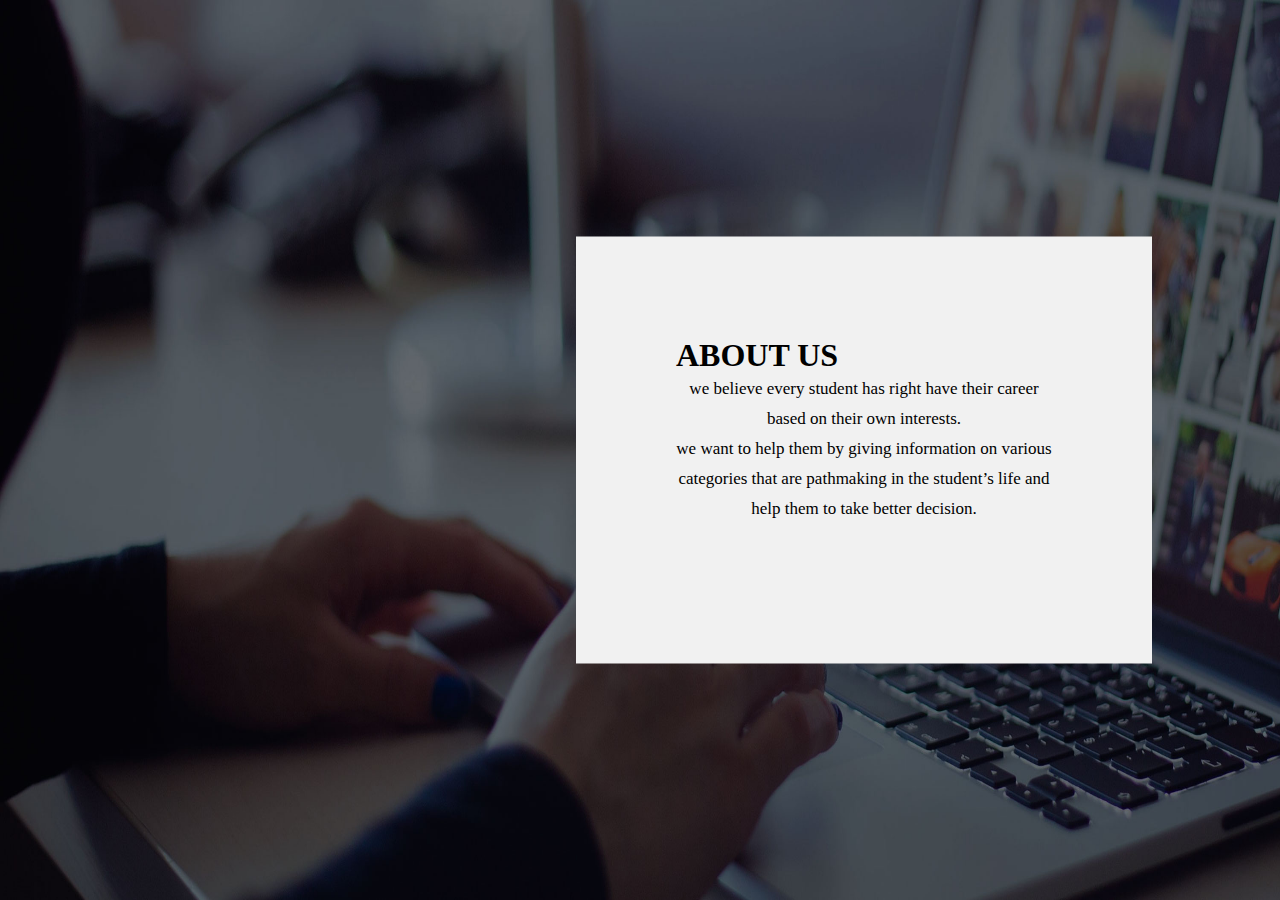
<file: about.html>
<!DOCTYPE html>
<html lang="en">
<head>
    <meta charset="UTF-8">
    <meta http-equiv="X-UA-Compatible" content="IE=edge">
    <meta name="viewport" content="width=device-width, initial-scale=1.0">
    <title>studentbuddy</title>
    <link rel = "stylesheet" href="about.css">
    
</head>
<body>
    <div class="about-section">
        <div class="inner-container">
            <h1>ABOUT US</h1>
            <p class = "text">
               we believe every student has right  have their career <br>
                based on their own interests.<br>
                we want to help them by giving information on various categories that are pathmaking in the student’s life and help them to take better decision.<br>
                
            </p>
        </div>
    </div>
</body>
</html>
</file>
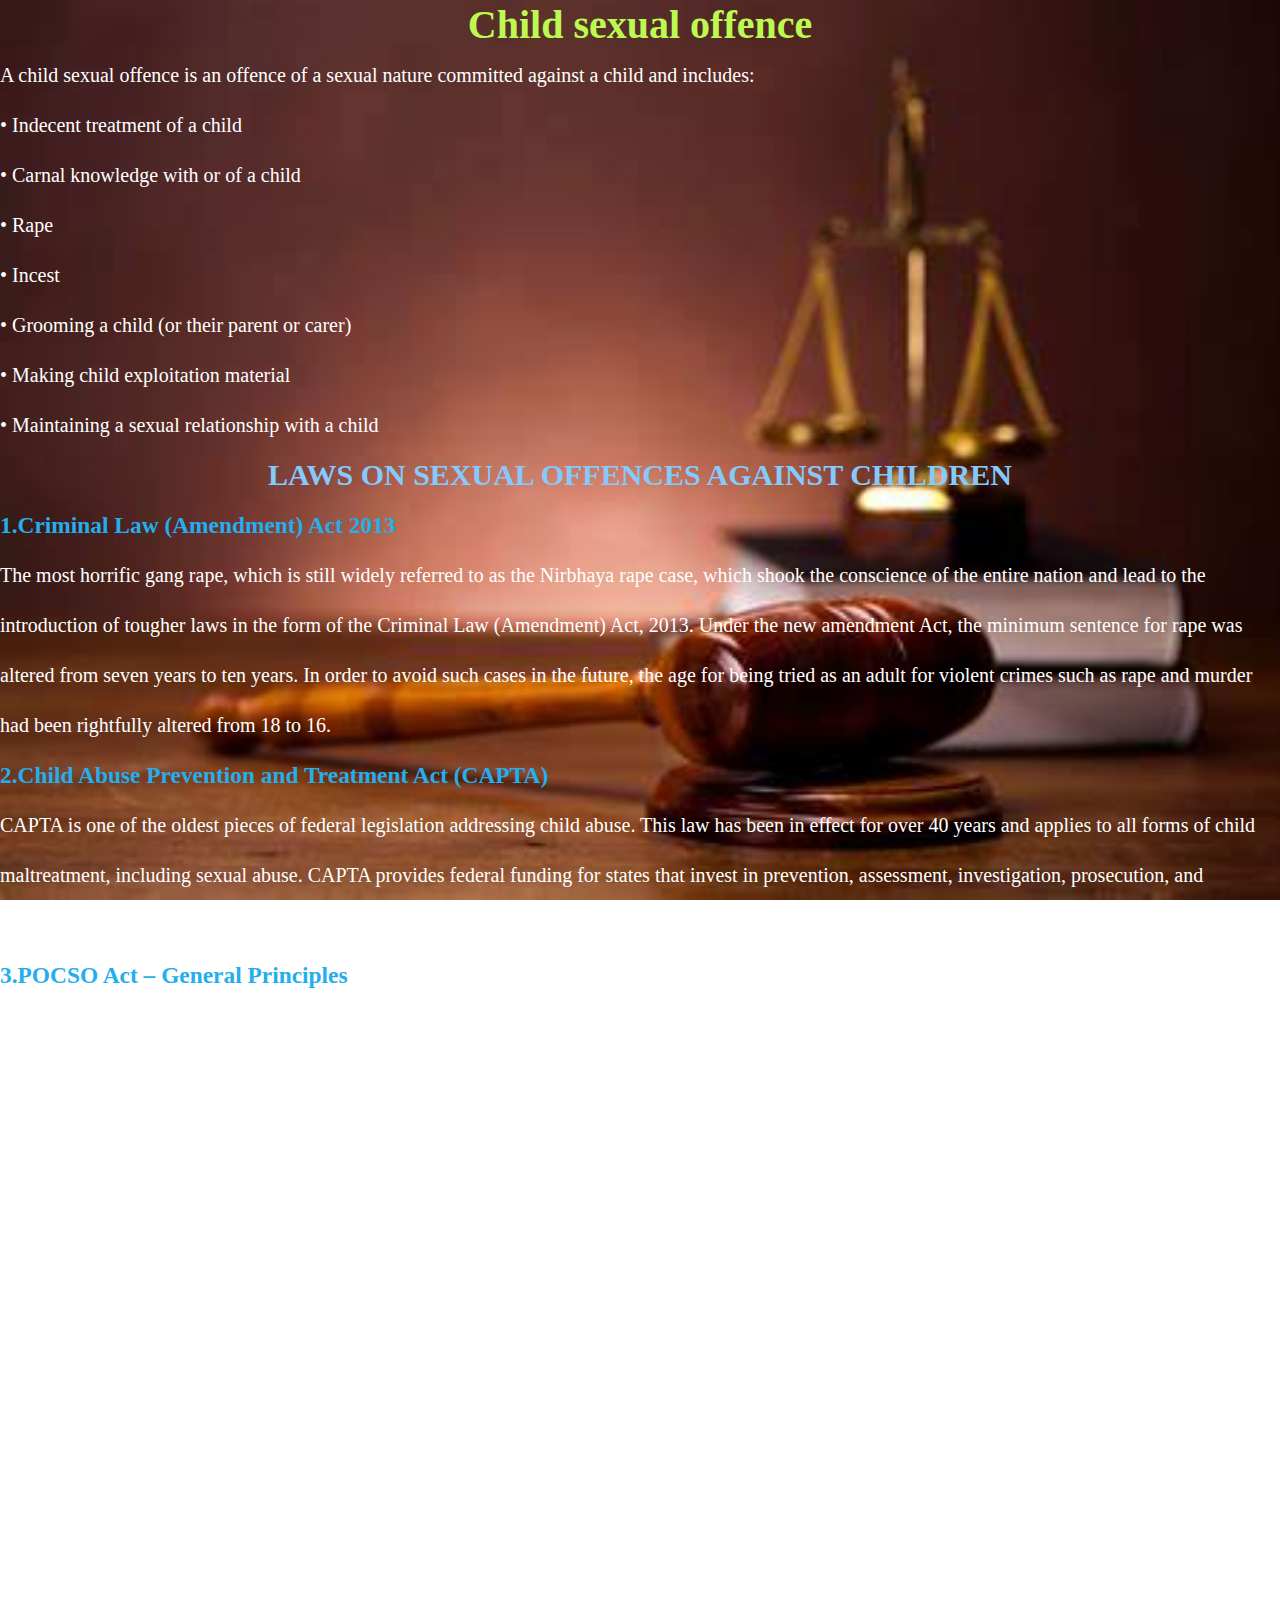
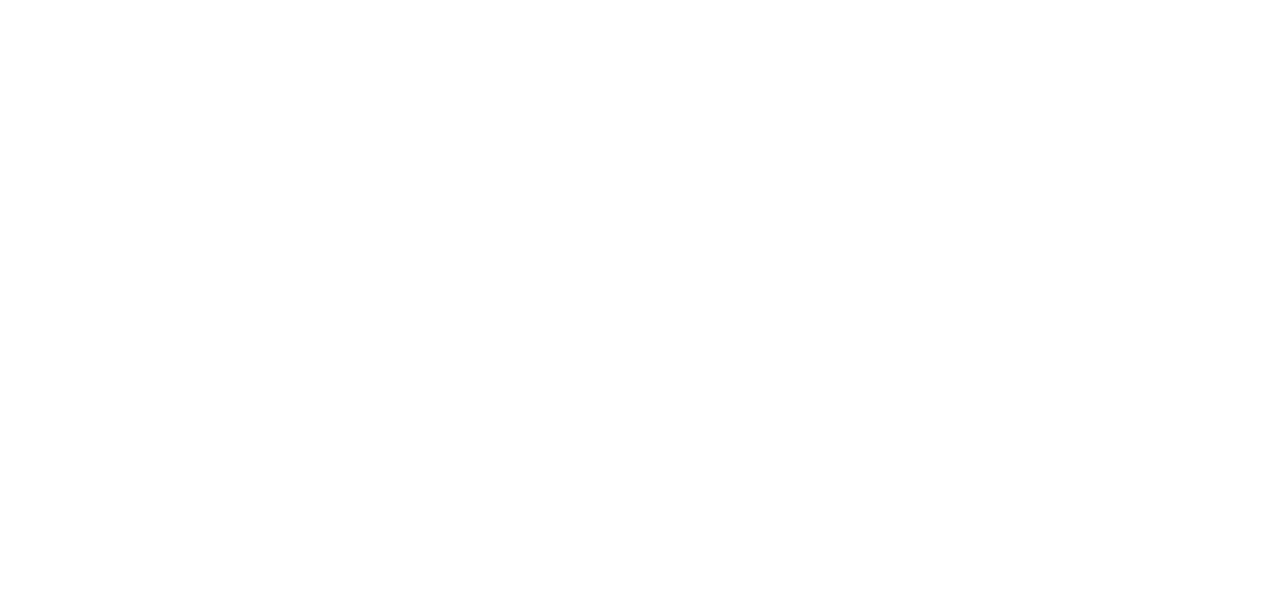
<file: acts.html>
<!DOCTYPE html>
<html lang="en">
<head>
    <meta charset="UTF-8">
    <meta http-equiv="X-UA-Compatible" content="IE=edge">
    <meta name="viewport" content="width=device-width, initial-scale=1.0">
    <title>Acts on Sexual Abuse</title>
    <link rel = "stylesheet" href="acts.css">
    
</head>

<body><div class="main">
    <div class="bar">
    
<div class="one">
    <div class="law">
        <h1>Child sexual offence</h1></div>
    A child sexual offence is an offence of a sexual nature committed against a child and includes:<br>
    
    •	Indecent treatment of a child<br>
    •	Carnal knowledge with or of a child<br>
    •	Rape<br>
    •	Incest<br>
    •	Grooming a child (or their parent or carer)<br>
    •	Making child exploitation material<br>
    •	Maintaining a sexual relationship with a child<br>
    <div class="laws">
       <h2>LAWS ON SEXUAL OFFENCES AGAINST CHILDREN</h2>
    </div>
    <div class="four"><h3>1.Criminal Law (Amendment) Act 2013</h3></div><p>
 The most horrific gang rape, which is still widely referred to as the Nirbhaya rape case, which shook the conscience of the entire nation and lead to the introduction of tougher laws in the form of the Criminal Law (Amendment) Act, 2013.
Under the new amendment Act, the minimum sentence for rape was altered from seven years to ten years. In order to avoid such cases in the future, the age for being tried as an adult for violent crimes such as rape and murder had been rightfully altered from 18 to 16.
</p><div class="two">
<h3> 2.Child Abuse Prevention and Treatment Act (CAPTA)</h3></div><p>
CAPTA is one of the oldest pieces of federal legislation addressing child abuse. This law has been in effect for over 40 years and applies to all forms of child maltreatment, including sexual abuse. CAPTA provides federal funding for states that invest in prevention, assessment, investigation, prosecution, and treatment activities for victims of child abuse.
</p><div class="three">
<h3>3.POCSO Act – General Principles</h3></div><p>
The Protection of Children from Sexual Offences Act, 2012 mentions 12 key principles which are to be followed by anyone, including the State Governments, the Child Welfare Committee,<br>
the Police, the Special Courts, NGOs or any other professional present during the trial and assisting the child during the trial. These include:<br>
1.	<b color="black">Right to life and survival</b> – A child must be shielded from any kind of physical, <br>psychological, mental and emotional abuse and neglect<br>
2.	<b>Best interests of the child</b> – The primary consideration must be the harmonious <br>development of the child<br>
3.<b>Right to be treated with dignity and compassion</b> – Child victims should be treated in a <br>caring and sensitive manner throughout the justice process<br>
4.	<b>Right to be protected from discrimination </b>– The justice process must be transparent <br>and just; irrespective of the child’s cultural, religious, linguistic or social orientation<br>
5.	<b>Right to special preventive measures</b> – It suggests, that victimised children are more <br>likely to get abused again, thus, preventive measures and training must be given to <br>them for self-protection<br>
6.	<b>Right to be informed</b> – The child victim or witness must be well informed of the legal proceedings<br>
7.	Right to be heard and to express views and concerns </b>– Every child has the right to heard in respect of matters affecting him<br>
8.	<b>Right to effective assistance</b> – financial, legal, counselling, health, social and educational services, physical and psychological recovery services and other services necessary for the child‟s healing must be provided<br>
9.	<b>Right to Privacy </b>– The child‟s privacy and identity must be protected at all stages of the <br>pre-trial and trial process<br>
10.	<b></b>Right to be protected from hardship during the justice process </b>– Secondary victimisation or hardships for a child during the justice procedure must be minimised<br>
11.<b>	Right to safety </b>– A child victim must be protected before, during and after the justice process<br>
12.	<b>Right to compensation </b>– The child victim may be awarded compensation for his/her relief and rehabilitation<br>


</p>
</div>
</div>

</div>

            </body>
            </html>
</file>
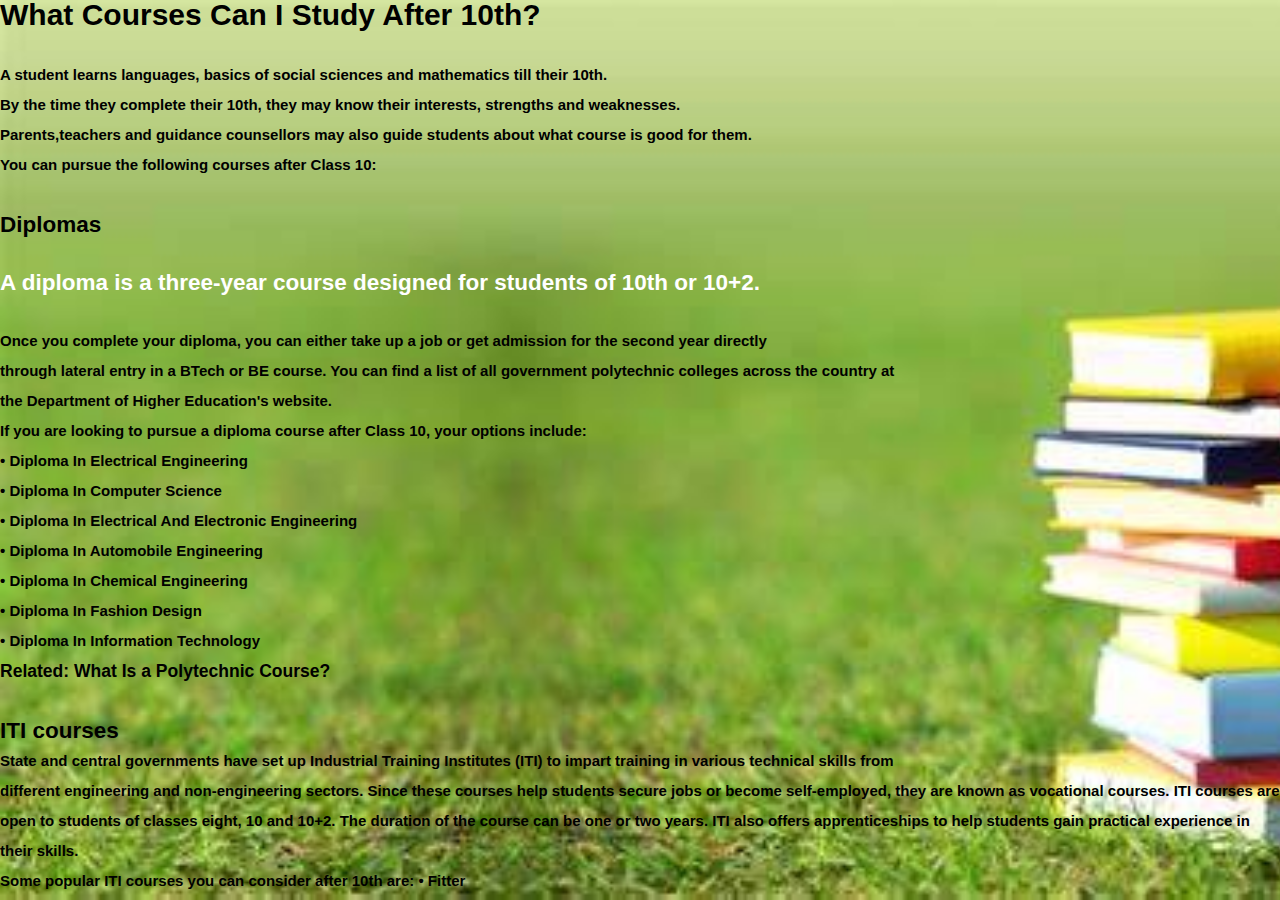
<file: career.html>
<!DOCTYPE html>
<html lang="en">
<head>
    <meta charset="UTF-8">
    <meta http-equiv="X-UA-Compatible" content="IE=edge">
    <meta name="viewport" content="width=device-width, initial-scale=1.0">
    <title>Document</title>
    <link rel = "stylesheet" href="career.css">
    
</head>

<body>

        <div class="main">
        <div class="bar">
            
<div class="career">
    <h1>What Courses Can I Study After 10th?</h1><h4><br>
    A student learns languages, basics of social sciences and mathematics till their 10th.<br>
    By the time they complete their 10th, they may know their interests, strengths and weaknesses. <br>
    Parents,teachers and guidance counsellors may also guide students about what course is good for them. <br>
     You can pursue the following courses after Class 10:<br>
    </h4>
    <pre>
        
</pre>

    <h2>Diplomas</h2><br>
    <div class="diploma">
    <h2>A diploma is a three-year course designed for students of 10th or 10+2.</h2></div><br>
                                Once you complete your diploma, you can either take up a job or get admission for the second year directly<br>
  through lateral entry in a BTech or BE course. You can find a list of all government polytechnic colleges across the country at <br>
  the Department of Higher Education's website. <br>
  If you are looking to pursue a diploma course after Class 10, your options include:<br>
  •	Diploma In Electrical Engineering<br>
  •	Diploma In Computer Science<br>
  •	Diploma In Electrical And Electronic Engineering<br>
  •	Diploma In Automobile Engineering<br>
  •	Diploma In Chemical Engineering<br>
  •	Diploma In Fashion Design<br>
  •	Diploma In Information Technology<br>
</h4>
    <h3>Related: What Is a Polytechnic Course?</h3><br>
    <h2> ITI courses</h2><h4>
    State and central governments have set up Industrial Training Institutes (ITI) to impart training in various technical skills from </br>different engineering and non-engineering sectors. Since these courses help students secure jobs or become self-employed, they are known as vocational courses. ITI courses are open to students of classes eight, 10 and 10+2. The duration of the course can be one or two years. ITI also offers apprenticeships to help students gain practical experience in their skills. </br>
    Some popular ITI courses you can consider after 10th are:
        •   Fitter<br>
        •	Electrician<br>
        •	Surveyor<br>
        •	IT Technician<br>
        •	Tool And Die Maker<br>
        •	Diesel Mechanics<br>
        </h4>
    <h3>Related: What Is Vocational Education?</h3><br>
    <h2>Certificate courses</h2><br>
  <h4>Certificate courses are short-term courses that last two, three. <br>
•	Home Health Aide Training<br>
•	Cardian Care Technician<br>
•	Chilling Plant Technician<br>
</h4>


<div class="end">
<div class="more">
In this way,we can choose our career based on our interests.for more information click </div>
<div class ="hand">
<img src="hand-hi2.png"></div>
<div  class="info">
    <button class="btn"><a href="https://in.indeed.com/career-advice/finding-a-job/career-options-after-10th"><span></span>CLICK HERE FOR MORE INFO</a></button>
</div>
</div>
        </div>
        </div>
    

</body>
</html>
</file>
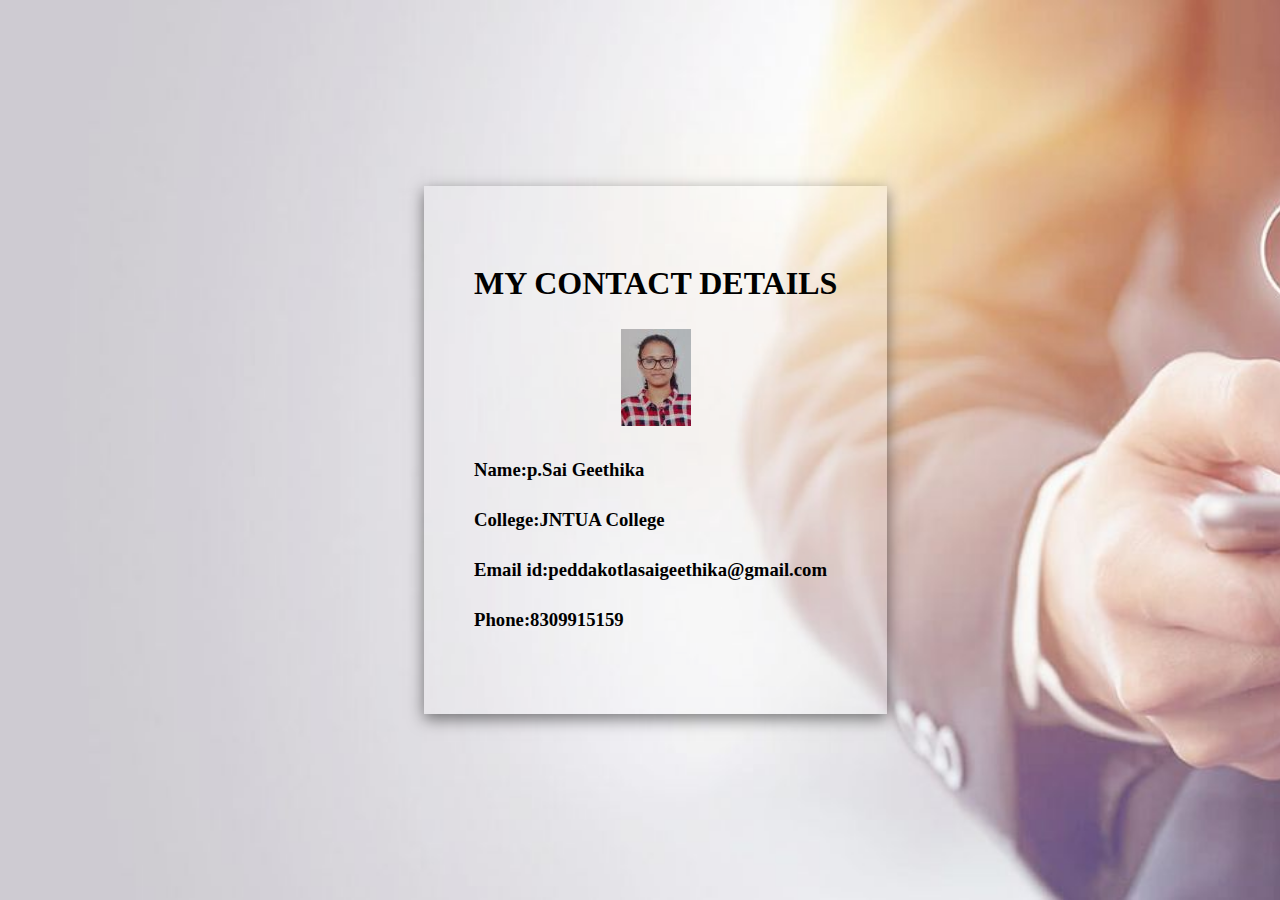
<file: contact.html>
<!DOCTYPE html>
<html lang="en">
<head>
    <meta charset="UTF-8">
    <meta http-equiv="X-UA-Compatible" content="IE=edge">
    <meta name="viewport" content="width=device-width, initial-scale=1.0">
    <title>Document</title>
    <link rel = "stylesheet" href="contact.css">
    
</head>

<body>
    
            <section>
                <div class="contact">
                    <h1>MY CONTACT DETAILS</h1>
                <div class="image">  <img src="me.jpg"></div>
               <h3> Name:p.Sai Geethika<br>
                College:JNTUA College<br>


        
               
Email id:peddakotlasaigeethika@gmail.com<br>
Phone:8309915159
</h3>
            </div></section>
        
            
            </body>
            </html>
</file>
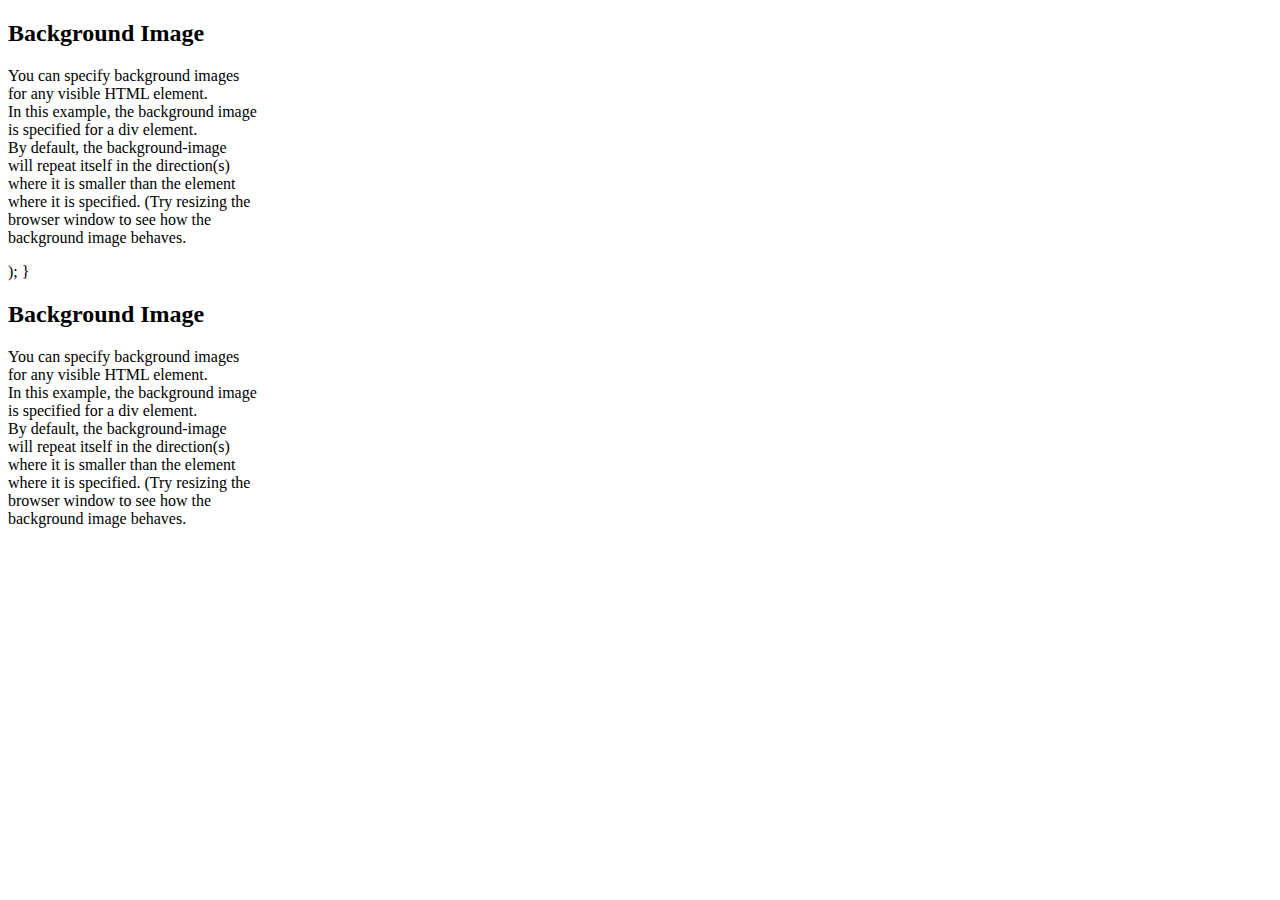
<file: hello.html>
<!DOCTYPE html>
<html>
<head>
<style>
p {
  background-image: url(<!DOCTYPE html>
<html>
<head>
<style>
p {
  background-image: url(C:\Users\admin\Desktop/personal growth);
}
</style>
</head>
<body>

<h2>Background Image</h2>

<p>You can specify background images<br>
for any visible HTML element.<br>
In this example, the background image<br>
is specified for a div element.<br>
By default, the background-image<br>
will repeat itself in the direction(s)<br>
where it is smaller than the element<br>
where it is specified. (Try resizing the<br>
browser window to see how the<br>
background image behaves.</p>

</body>
</html>

);
}
</style>
</head>
<body>

<h2>Background Image</h2>

<p>You can specify background images<br>
for any visible HTML element.<br>
In this example, the background image<br>
is specified for a div element.<br>
By default, the background-image<br>
will repeat itself in the direction(s)<br>
where it is smaller than the element<br>
where it is specified. (Try resizing the<br>
browser window to see how the<br>
background image behaves.</p>

</body>
</html>
</file>
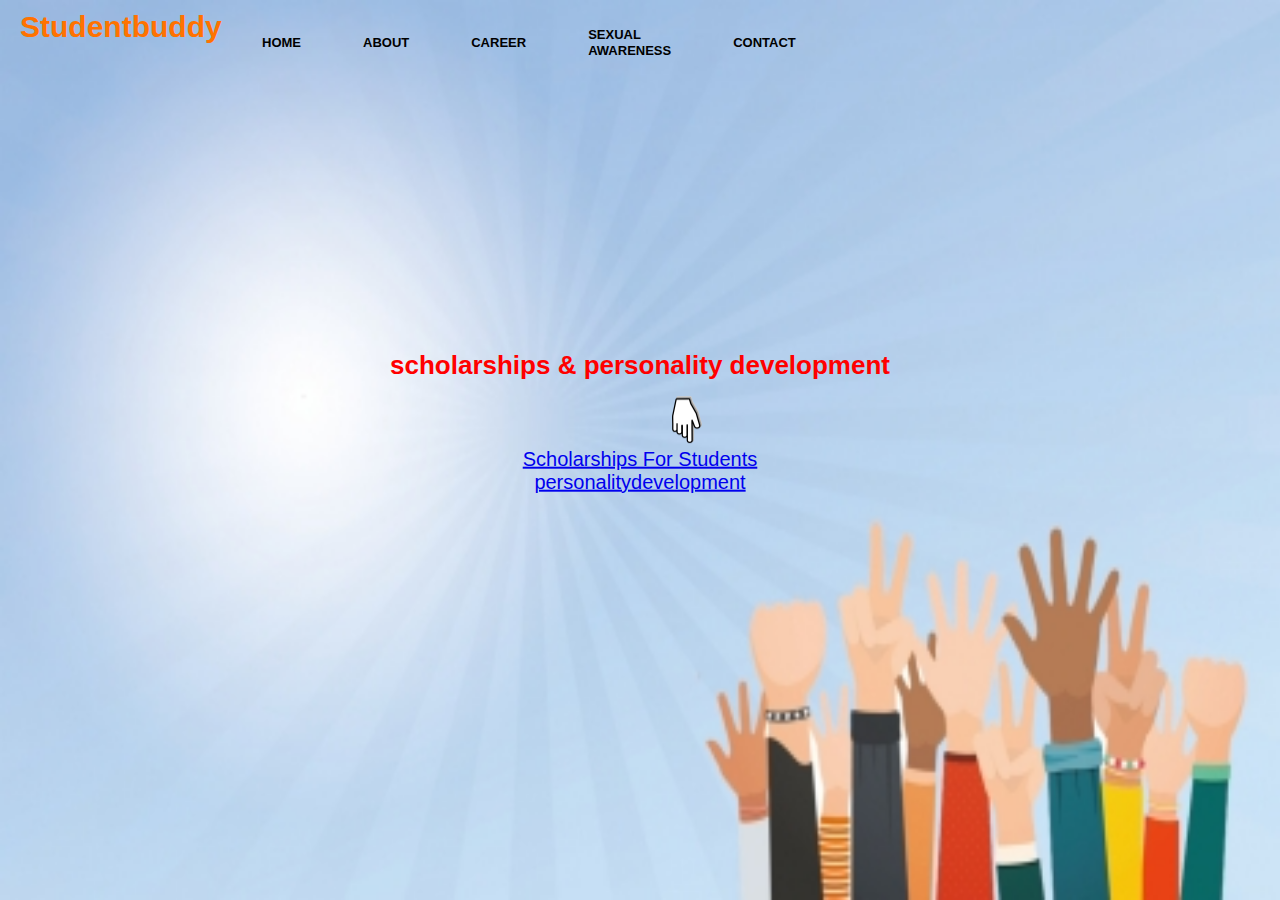
<file: index2.html>
<!DOCTYPE html>
<html lang="en">
<head>
    <meta charset="UTF-8">
    <meta http-equiv="X-UA-Compatible" content="IE=edge">
    <meta name="viewport" content="width=device-width, initial-scale=1.0">
    <title>Scholarships</title>

    <link rel = "stylesheet" href="sm1.css">
</head>
<body>
    <div class="main">
    <div class="bar">
        <div class = "icon">
    <h2 class ="logo">Studentbuddy</h2>
        </div>
    
    <div class="menu">
        <nav>
         <ul>
            <li><a href = "index.html"> HOME</a></li>
            <li><a href = "about.html"> ABOUT</a></li>
            <li><a href = "career.html">CAREER </a></li>
            <li><a href = "#">SEXUAL AWARENESS </a>
            <ul>
                <li><a href="sex.html">Videos</a></li>
                <li><a href="acts.html">Acts on Sexual abuses</a></li>
            </ul>
            <li><a href = "contact.html"> CONTACT </a></li>
         </ul>
         </nav>
    </div>
    <div class="ss">
        <h1>scholarships & personality development</h1>
        <pre >
           
            <img src="hand-hi2.png">
        </pre>
    </div>
    <div class="sai">
        
            <a href = "sg.html"> Scholarships For Students</a><br>
            <a href = "sp.html">personalitydevelopment</a>
    </div>
    </div>
    </div>
</body>
</html>
</file>
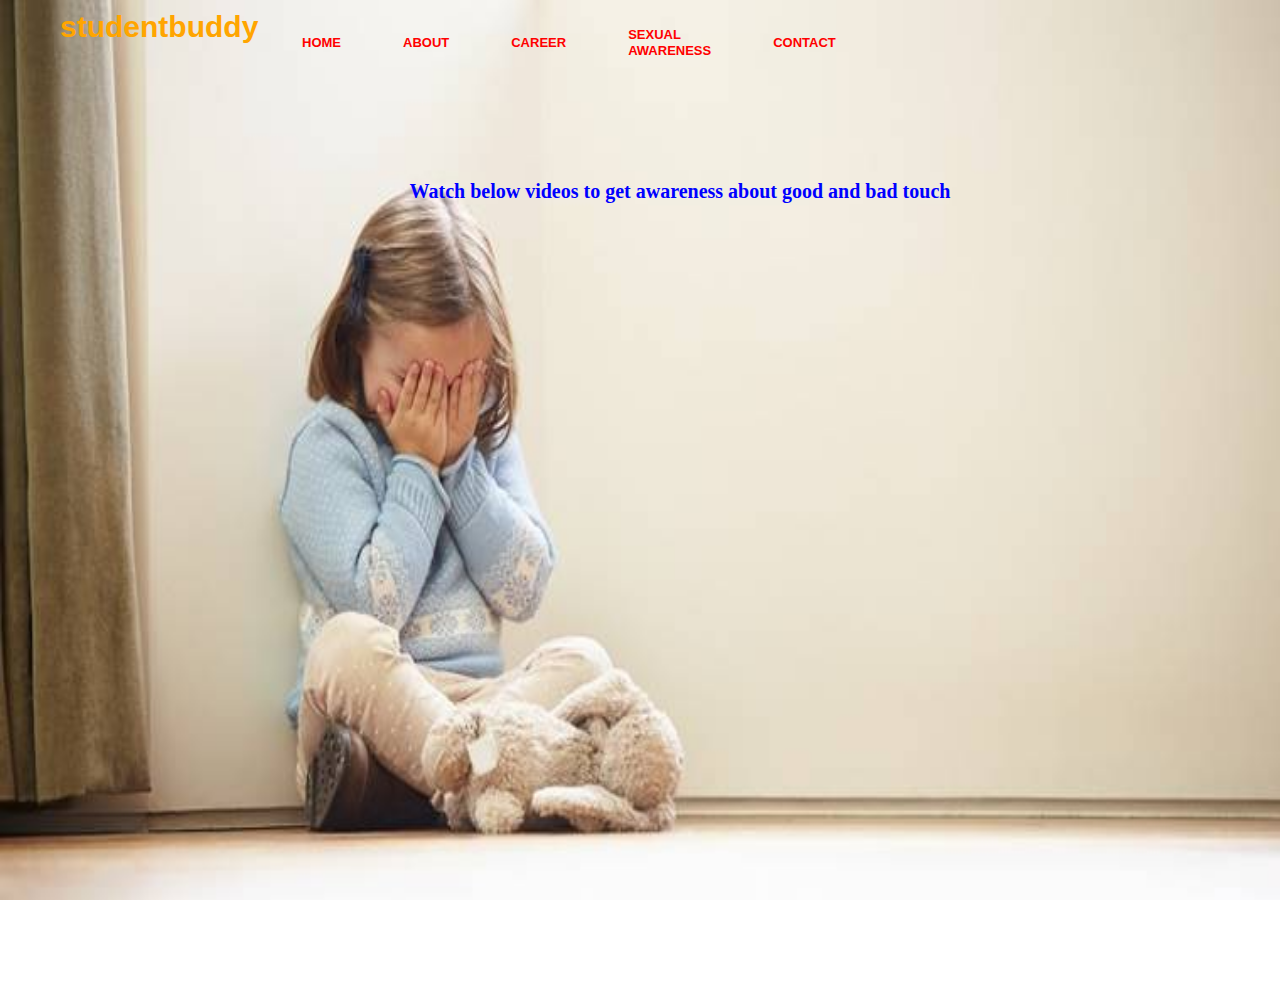
<file: sex.html>
<!DOCTYPE html>
<html lang="en">
<head>
    <meta charset="UTF-8">
    <meta http-equiv="X-UA-Compatible" content="IE=edge">
    <meta name="viewport" content="width=device-width, initial-scale=1.0">
    <title>Document</title>
    <link rel = "stylesheet" href="sex1.css">
</head>
</head>
    
        
<body>
<div class="main">
<div class="bar">
    <div class = "icon">
<h2 class ="logo">studentbuddy</h2>
    </div>

<div class="menu">
    <nav>
     <ul>
        <li><a href = "index.html"> HOME</a></li>
        <li><a href = "about.html"> ABOUT</a></li>
        <li><a href = "career.html">CAREER </a></li>
        <li><a href = "#">SEXUAL AWARENESS</a>
                <ul>
                    <li><a href="sex.html">Videos</a></li>
                    <li><a href="acts.html">Acts on Sexual abuses</a></li>
                </ul>

        <li><a href = "contact.html"> CONTACT </a></li>
     </ul>
     </nav>
</div>
<div class="one">
    <h4> Watch  below videos to get awareness about good and bad touch</h4>
</div>
<div class="videos">
     <iframe width="200" height="200" src="https://www.youtube.com/embed/DyklpT-uo_w" title="YouTube video player" frameborder="0" allow="accelerometer; autoplay; clipboard-write; encrypted-media; gyroscope; picture-in-picture" allowfullscreen></iframe>

<iframe width="200" height="210" src="https://www.youtube.com/embed/KKIjpnbRgOo" title="YouTube video player" frameborder="0" allow="accelerometer; autoplay; clipboard-write; encrypted-media; gyroscope; picture-in-picture" allowfullscreen></iframe>
<iframe width="200" height="210" src="https://www.youtube.com/embed/PX7dmbk9MpQ" title="YouTube video player" frameborder="0" allow="accelerometer; autoplay; clipboard-write; encrypted-media; gyroscope; picture-in-picture" allowfullscreen></iframe>
<iframe width="200" height="210" src="https://www.youtube.com/embed/zx9ON15inv0" title="YouTube video player" frameborder="0" allow="accelerometer; autoplay; clipboard-write; encrypted-media; gyroscope; picture-in-picture" allowfullscreen></iframe>
<iframe width="200" height="210" src="https://www.youtube.com/embed/oVTeORCrfFk" title="YouTube video player" frameborder="0" allow="accelerometer; autoplay; clipboard-write; encrypted-media; gyroscope; picture-in-picture" allowfullscreen></iframe>
<iframe width="200" height="210" src="https://www.youtube.com/embed/ITc-_-07a70" title="YouTube video player" frameborder="0" allow="accelerometer; autoplay; clipboard-write; encrypted-media; gyroscope; picture-in-picture" allowfullscreen></iframe>


</div>

</body>
</html>
</file>
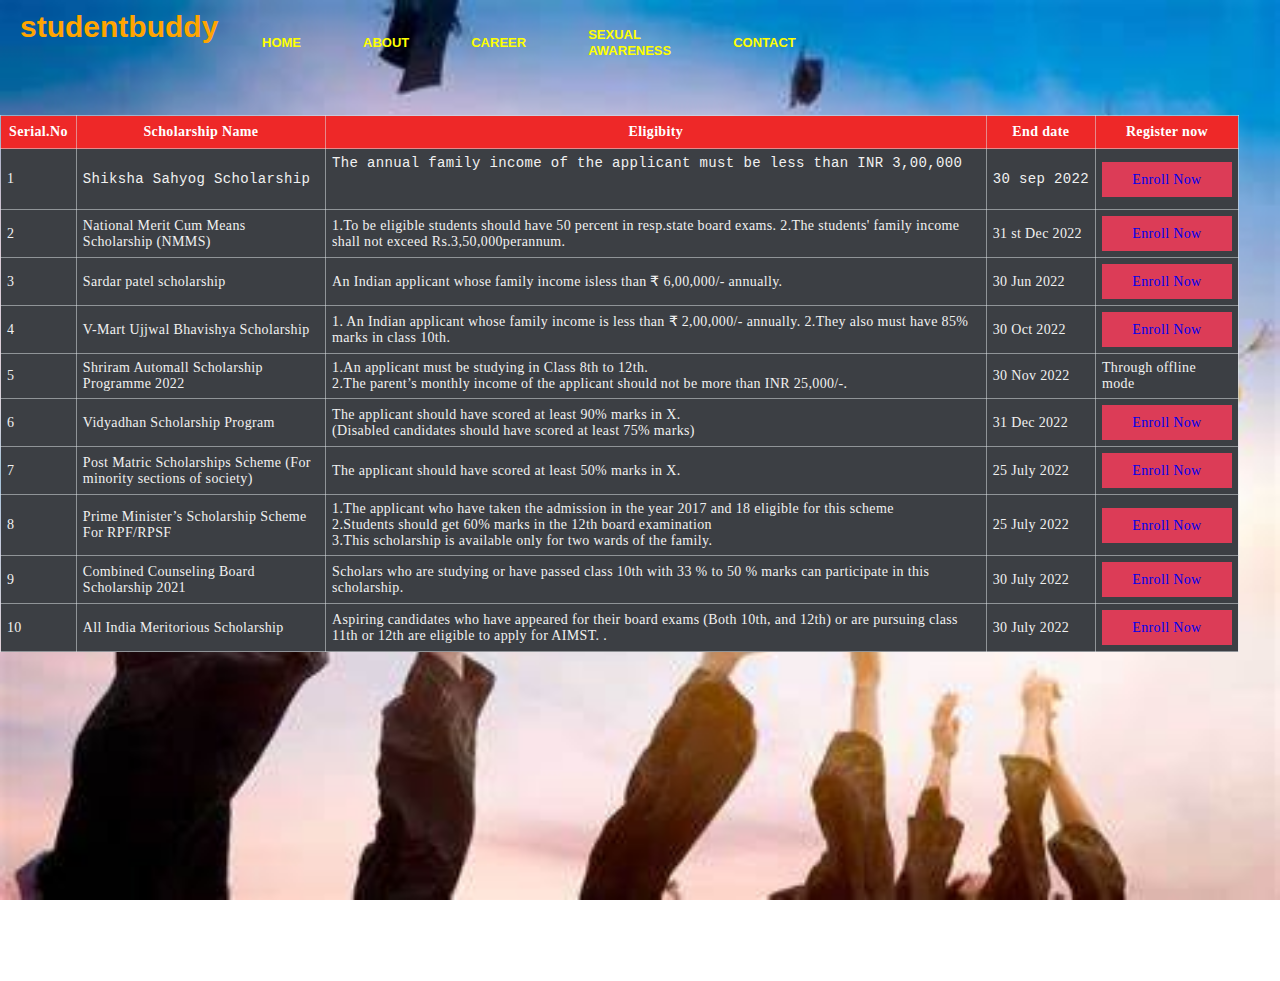
<file: sg.html>
<!DOCTYPE html>
<html lang="en">
<head>
    <meta charset="UTF-8">
    <meta http-equiv="X-UA-Compatible" content="IE=edge">
    <meta name="viewport" content="width=device-width, initial-scale=1.0">
    <title>scholarship</title>
    <link rel = "stylesheet" href="sm2.css">
</head>
<body>
<div class="main">
<div class="bar">
    <div class = "icon">
<h2 class ="logo">studentbuddy</h2>
    </div>

<div class="menu">
    <nav>
     <ul>
        <li><a href = "index.html"> HOME</a></li>
        <li><a href = "about.html"> ABOUT</a></li>
        <li><a href = "career.html">CAREER </a></li>
        <li><a href = "#">SEXUAL AWARENESS </a>
            <ul>
                <li><a href="sex.html">Videos</a></li>
                <li><a href="acts.html">Acts on Sexual abuses</a></li>
            </ul>
        <li><a href = "contact.html"> CONTACT </a></li>
     </ul>
     </nav>
</div>

    
    </div class="table-container">
    <h1 class="heading">  </h1>
    <table  style="width :500px"class="table">
        <thead>
            <tr>
                <th>Serial.No</th>
                <th>Scholarship Name</th>
                <th>Eligibity</th>
               <th>End date</th> 
               <th>Register now</th>
            </tr>
                </thead>
<tbody><tr>
    <td data-label="Serial.No">1</td>
            <td data-label="Scholarship Name"><pre>
Shiksha Sahyog Scholarship </pre></td>
                <td data-label="Eligibity">
                     
                    <pre>
The annual family income of the applicant must be less than INR 3,00,000  <br> 
                  </pre>  </td>
                    <td data-label="End date">
                    
      <pre>30 sep 2022</pre>
                        </td>
                        <td data-label="#"><a href="https://www.vidhyaa.in/scholarship/nsdl-shiksha-sahyog-scholarship-for-10th-students" class ="btn">Enroll Now</a></td></tr>
                      
                             <tr> <td data-label="Serial.No">2</td>
                                <td data-label="Scholarship Name">
                                National Merit Cum Means Scholarship (NMMS)<br></td>
                                        <td data-label="Eligibity">
                                             
                                            
1.To be eligible students should have 50 percent in resp.state board exams.
2.The students' family income shall not exceed Rs.3,50,000perannum.
                                            </td>
                                            <td data-label="End date">
                                            
         31 st Dec 2022
                                                </td>
                                                <td data-label="#"><a href="https://www.embibe.com/exams/nmms-apply-online/" class ="btn">Enroll Now</a></td></tr>
                                                <tr>
                                                    <td data-label="Serial.No">3</td>
                                                    <td data-label="Scholarship Name">
                                                
                                        Sardar patel scholarship     <br>                              </td>
                                                        <td data-label="Eligibity">
                                                             
                                                            
                 An Indian applicant whose family income isless than ₹ 6,00,000/- annually.    <br>                                         
                                                            </td>
                                                            <td data-label="End date">
                                                        
        30 Jun 2022                                        
                                                                </td>
                                                                <td data-label="#"><a href="https://www.examsplanner.in/scholarship/sardar-patel-scholarship/" class ="btn">Enroll Now</a></td></tr>
                                                                <tr>
                                                                    <td data-label="Serial.No">4</td>
                                                                    <td data-label="Scholarship Name">
                                                                
                V-Mart Ujjwal Bhavishya Scholarship  <br>
                                                                </td>
                                                                      
                  <td data-label="Eligibity">
                                                                             
                                                                           
    1. An Indian applicant whose family income is less than ₹ 2,00,000/- annually.  
    2.They also must have 85% marks in class 10th.                                           
                                                                            </td>
                                                                            <td data-label="End date">
                                                                            
                        30 Oct 2022                                        
                                                                                </td>
                                                                                <td data-label="#"><a href="https://www.registrationstatus.in/ujjwal-bhavishya-scholarship/" class ="btn">Enroll Now</a></td></tr>
                                                                                
                                                                                <tr>
                                                                                    <td data-label="Serial.No">5</td>
                                                                                    <td data-label="Scholarship Name">
                                                                                
                Shriram Automall Scholarship Programme  2022<br>
                                                                                </td>
                                                                            
                                  <td data-label="Eligibity">
                                                                                             
                                                                                            
                 1.An applicant must be studying in Class 8th to 12th.<br>
                 2.The parent’s monthly income of the applicant should not be more than INR 25,000/-.<br>
                                 
                                                                                            </td>
                                                                                            <td data-label="End date">
                                                                                            
                                        30 Nov 2022                                        
                                                                                                </td>
                                                                                                <td data-label="#">Through offline mode</td></tr>
                                                                                            
                                                                                               <tr>
                                                                                                <td data-label="Serial.No">6</td>
                                                                                                <td data-label="Scholarship Name">
                                                                                              
                         Vidyadhan Scholarship Program<br>
                                                                                            </td>
                                                                                                  
                                              <td data-label="Eligibity">
                                                                                                         
                                                                                                        
                The applicant should have scored at least 90% marks in X.<br>
                (Disabled candidates should have scored at least 75% marks)   <br>                              </td>
                                                                                                        <td data-label="End date">
                                                                                                        
                                                    31 Dec 2022                                        
                                                                                                            </td>
                                                                                                            <td data-label="#"><a href="https://www.vidyadhan.org/apply" class ="btn">Enroll Now</a></td></tr>     
                                                                                                                                                                                                           
                                                                                            
                                                                                                                <tr>
                                                                                                                    <td data-label="Serial.No">7</td>
                                                                                                                    <td data-label="Scholarship Name">
                                                                                                                                                                                         
                                                Post Matric Scholarships Scheme (For minority sections of society)                                                                                         
                                                                                
                                                                                                            </td>
                                                                                                                  
                                                              <td data-label="Eligibity">
                                                                                                                         
                                                                                                                        
                                The applicant should have scored at least 50% marks in X. <br>
                                                          </td>
                                                                                                                        <td data-label="End date">
                                                                                                                        
                                                                    25 July 2022                                        
                                                                                                                            </td>
                                                                                                                            <td data-label="#"><a href="https://www.minorityaffairs.gov.in/SCHEMES/PERFORMANCE/Scholarship-Schemes/post-matric-scholarship-scheme" class ="btn">Enroll Now</a></td></tr>     
                                                                                                                                                                                                                           

                                                                                                                            <tr>
                                                                                                                                <td data-label="Serial.No">8</td>
                                                                                                                                <td data-label="Scholarship Name">
                                                                                                                                                                                                     
                                                                                                                                    Prime Minister’s Scholarship Scheme For RPF/RPSF                                                                                     
                                                                                            
                                                                                                                        </td>
                                                                                                                              
                                                                          <td data-label="Eligibity">
                                                                                                                                     
                                                                                                                                    
                                                                            1.The applicant who have taken the admission in the year 2017 and 18 eligible for this scheme<br>
                                                                            2.Students should get 60% marks in the 12th board examination<br>
                                                                            3.This scholarship is available only for two wards of the family. <br>
                                                                      </td>
                                                                                                                                    <td data-label="End date">
                                                                                                                                    
                                                                                25 July 2022                                        
                                                                                                                                        </td>
                                                                                                                                        <td data-label="#"><a href="https://www.ccbnic.in/scholarship-scheme" class ="btn">Enroll Now</a></td></tr>    
                                                                                                                                        <tr>
                                                                                                                                            <td data-label="Serial.No">9</td>
                                                                                                                                            <td data-label="Scholarship Name">
                                                                                                                                                                                                                 
                                                                                                                                                Combined Counseling Board Scholarship 2021
                                                                                                                                    </td>
                                                                                                                                          
                                                                                      <td data-label="Eligibity">
                                                                                                                                                 
                                                                                        Scholars who are studying or have passed class 10th with 33 % to 50 % marks can participate in this scholarship.<br>
                                                                                  </td>
                                                                                                                                                <td data-label="End date">
                                                                                                                                                
                                                                                            30 July 2022            
                                                                                                                                                                                                                                                                                                                                    
                      </td>
                      <td data-label="#"><a href="https://www.ccbnic.in/scholarship-scheme" class ="btn">Enroll Now</a></td></tr>     
                      <td data-label="Serial.No">10</td>
                                                                                                                                            <td data-label="Scholarship Name">
                                                                                                                                                                                                                 
                                                                                                                                                All India Meritorious Scholarship
                                                                                                                                    </td>
                                                                                                                                          
                                                                                      <td data-label="Eligibity">
                                                                                                                                                 
                                                                                        Aspiring candidates who have appeared for their board exams (Both 10th, and 12th) or are pursuing class 11th or 12th are eligible to apply for AIMST.
 .<br>
                                                                                  </td>
                                                                                                                                                <td data-label="End date">
                                                                                                                                                
                                                                                            30 July 2022            
                                                                                                                                                                                                                                                                                                                                    
                      </td>
                      <td data-label="#"><a href="https://www.aiste.in/applyonline" class ="btn">Enroll Now</a></td></tr>                                                                                                                                                                               
                                                                                               
        </tbody>
    </table>

</body>
</html>
</file>
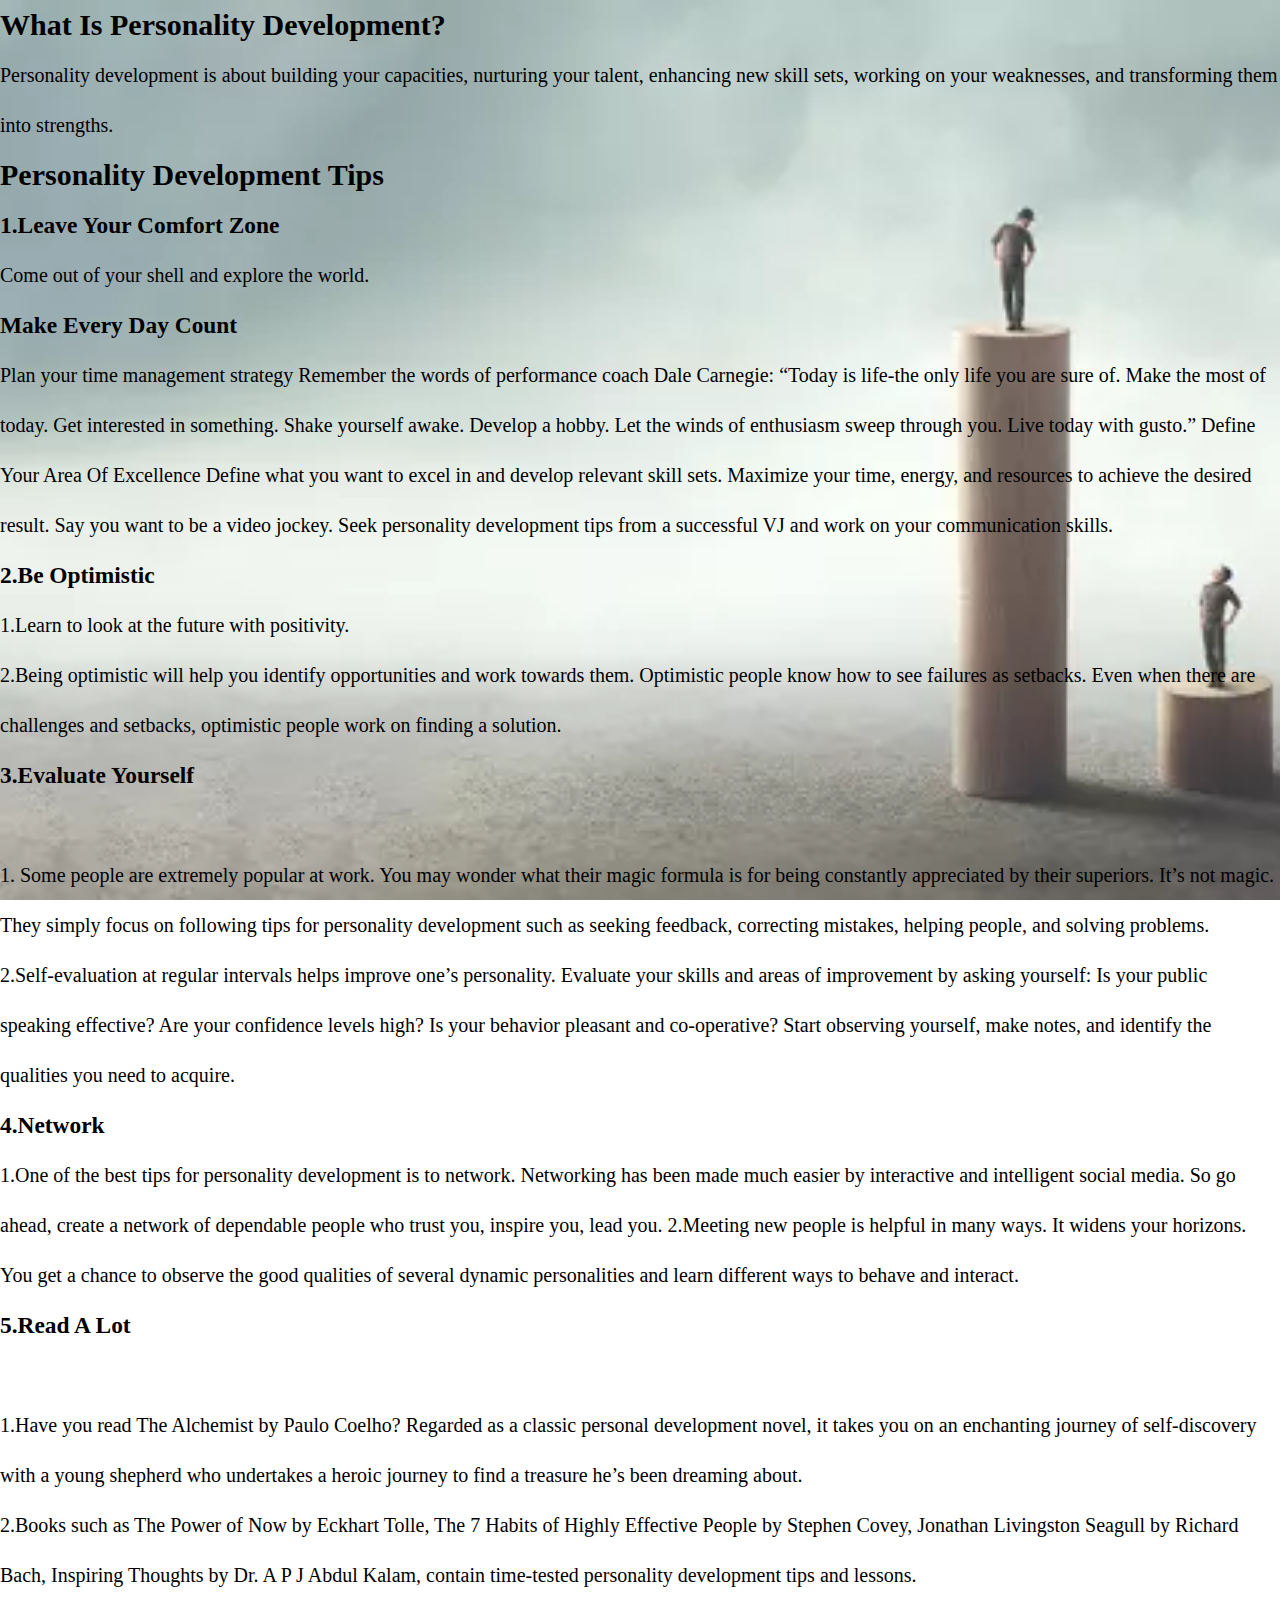
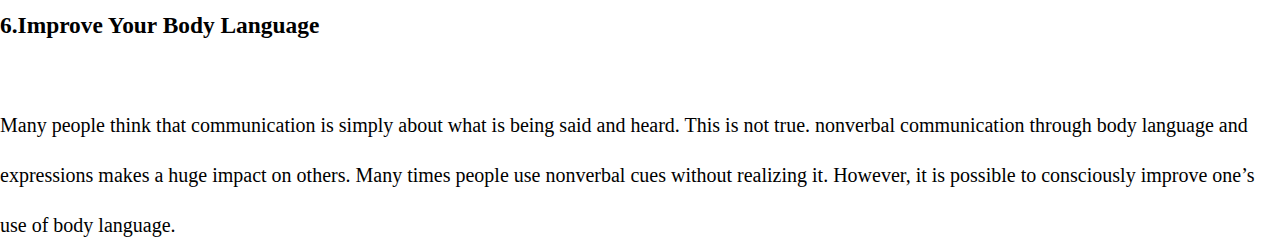
<file: sp.html>
<!DOCTYPE html>
<html lang="en">
<head>
    <meta charset="UTF-8">
    <meta http-equiv="X-UA-Compatible" content="IE=edge">
    <meta name="viewport" content="width=device-width, initial-scale=1.0">
    <title>Acts on Sexual Abuse</title>
    <link rel = "stylesheet" href="sp.css">
    
</head>

<body><div class="main">
    <div class="bar">
<div class=""one>
   <h2> What Is Personality Development?</h2>
Personality development is about building your capacities, 
nurturing your talent, enhancing new skill sets, working on your weaknesses, and transforming them into strengths.
<div class="two"><h2> Personality Development Tips</h2></div>
                
              <h3>1.Leave Your Comfort Zone </h3>
                Come out of your shell and explore the world. 
               <h3> Make Every Day Count</h3>
                Plan your time management strategy 
                Remember the words of performance coach Dale Carnegie: “Today is life-the only life you are sure of. Make the most of today. Get interested in something. Shake yourself awake. Develop a hobby. Let the winds of enthusiasm sweep through you. Live today with gusto.”
                
                Define Your Area Of Excellence
                Define what you want to excel in and develop relevant skill sets. Maximize your time, energy, and resources to achieve the desired result. Say you want to be a video jockey. Seek personality development tips from a successful VJ and work on your communication skills.
                
                <h3>2.Be Optimistic</h3>
                 1.Learn to look at the future with positivity.  <br>
                  2.Being optimistic will help you identify opportunities and work towards them. Optimistic people know how to see failures as setbacks. Even when there are challenges and setbacks, optimistic people work on finding a solution.
                
                <h3>3.Evaluate Yourself</h3><br>
               1. Some people are extremely popular at work. You may wonder what their magic formula is for being constantly appreciated by their superiors. It’s not magic. They simply focus on following tips for personality development such as seeking feedback, correcting mistakes, helping people, and solving problems.<br>
                
                2.Self-evaluation at regular intervals helps improve one’s personality. Evaluate your skills and areas of improvement by asking yourself: Is your public speaking effective? Are your confidence levels high? Is your behavior pleasant and co-operative? Start observing yourself, make notes, and identify the qualities you need to acquire.<br>
                
               <h3>4.Network</h3>
                1.One of the best tips for personality development is to network. Networking has been made much easier by interactive and intelligent social media.  So go ahead, create a network of dependable people who trust you, inspire you, lead you.
                
                2.Meeting new people is helpful in many ways. It widens your horizons. You get a chance to observe the good qualities of several dynamic personalities and learn different ways to behave and interact.<br>
                
               <h3>5.Read A Lot</h3><br>
                1.Have you read The Alchemist by Paulo Coelho? Regarded as a classic personal development novel, it takes you on an enchanting journey of self-discovery with a young shepherd who undertakes a heroic journey to find a treasure he’s been dreaming about.<br>
                
                2.Books such as The Power of Now by Eckhart Tolle, The 7 Habits of Highly Effective People by Stephen Covey, Jonathan Livingston Seagull by Richard Bach, Inspiring Thoughts by Dr. A P J Abdul Kalam, contain time-tested personality development tips and lessons.<br>
                
                <h3>6.Improve Your Body Language</h3><br>
                Many people think that communication is simply about what is being said and heard. This is not true. nonverbal communication through body language and expressions makes a huge impact on others. Many times people use nonverbal cues without realizing it. However, it is possible to consciously improve one’s use of body language.
                
                
        
</div>


        </div>
        </div>
        </body>
        </html>
</file>
<file: about.css>
*{

margin:0;
padding:0;
box-sizing: border-box;}
body{
    min-height:100vh;
    display:flex;
    align-items:center;
    justify-content: center;
    backgroud-color:#f1f1f1;
}
.about-section{
    background:url(us.jpg) ;
    width:100%;
    background-attachment: fixed;
    background-size: cover;
    background-position: absolute;
    background-repeat: no-repeat;
    background-size: 100% 100%;
    overflow-x: scroll;

    
    height:100vh;
   
   
}
.inner-container{
    
    
   
   width: 45%;
   position: absolute;
   top:50%;
   left:45%;
   background-color: #f1f1f1;
   transform:translateY(-50%);
   padding: 100px;
   
  
   
}
.text{
    font-size:17px;
    color:black;
    line-height:30px;
    text-align:center;
    margin-bottom: 40px;
}
</file>
<file: acts.css>
*{

    margin:0;
    padding:0;

}
.main{
    background-attachment:fixed ;
    background-image:url(act.jpg);
    background-repeat: no-repeat;
    background-size: cover;
    line-height: 50px;
    font-size: 20px;
    color:white;

}
.law{
    text-align: center;
    color:rgb(188, 250, 81);
}
.laws{
text-align: center;
color:rgb(133, 202, 254)
}.three{
    color:rgb(36, 174, 237);
}
.four{
    color:rgb(36, 174, 237);
}
.two{
    color:rgb(36, 174, 237);
}
</file>
<file: career.css>
*{

    margin:0;
    padding:0;

}
.main{
max-width:100%;width:100%;
    background-image: url(career.jpg);
    overflow-x: hidden;
    max-width: 100%;
    padding: 0px;
    margin:0px;
background-attachment: fixed;
background-size:cover;
    background-repeat: no-repeat;
   height:100vh;

    

}
.bar
{
width: 100vw;
height:75px;
margin: auto;

}
.career{
    font-family: Arial, Helvetica, sans-serif;
    font-size: 15px;
    font-weight: bold;
    line-height: 30px;
    top:10%;
}

.diploma
{
    color:white;
    font-size: 15px;
    line-height: normal;
    font-family: 'Lucida Sans', 'Lucida Sans Regular', 'Lucida Grande', 'Lucida Sans Unicode', Geneva, Verdana, sans-serif;
}
.info{
    width:100%;
    position: absolute;
    text-align: center;
    color:black;
    top:95%;
    font-family:Arial, Helvetica, sans-serif;
    font-size: 20px;
list-style: none;
position: relative;
}
.more{
    font-family: Arial, Helvetica, sans-serif;
    font-size: 15px;
    font-weight: bold;
    top:90%;
}
.hand{
    align-items: center;
    justify-content: center;
    display: flex;
}
.btn{



    width:160px;
    height:40px;
    background: rgb(196, 20, 49);
    border:2px solid rgb(196, 20, 49);
     margin-top:13px;
    color:white;
    font-size:15px;
    border-bottom-right-radius: 5px;
    border-bottom-left-radius: 5px;
}
.btn:focus{
    outline:none;
}
</file>
<file: contact.css>
body{

    margin:0;
    padding:0;

}
section{
    padding :0 100px;
    background: url(contact.jpg);
    height:100vh;
    display: flex;
    align-items:center;
    line-height: 50px;
    background-image: fixed;
    background-repeat: no-repeat;
    background-size:cover;
   height:100vh;


}
.contact{
    position: relative;
    max-width:600px;
    padding:50px;
    background: rgba(255,255,255,.2);
    box-shadow: 0 5px 15px rgba(0,0,0,0.5);
    left:30%;
}
.image{
    align-items: center;
    justify-content: center;
    display: flex;
}
</file>
<file: sm1.css>
*{

    margin:0;
    padding:0;

}
.main{

    width:100%;
    background-image: url(must.jpg);
    background-attachment: fixed;
    background-size: cover;
    background-repeat: no-repeat;
    background-size: 100% 100%;
overflow-x: scroll;
    
    height:100vh;
   
}
.bar
{
width: 100vw;
height:75px;
margin: auto;

}
.icon{

    width:200px;
    float:left;
    height:70px;
}

.logo{

    color:#ff7200;
    font-size: 30px;
    font-family:Arial;
    padding-left: 20px;
    float:left;
    padding-top: 10px;
    
    
    }
.menu{

    width:400px;
    float:left;
    height:70px;

}
nav ul{

    float: left;
    display: flex;
    justify-content: center;
    align-items:center;
}

nav ul li{
    list-style: none;
    margin-left:62px;
    margin-top: 27px;
    font-size:13px;

}
nav ul li a{

    text-decoration: none;
    color:black;
    font-family:Arial, Helvetica, sans-serif;
    font-weight:bold;
    transition: 0.4s ease-in-out;
}
nav ul li a:hover{
    color:gold;

}
nav ul ul{
    position:absolute;
    top:60px;
    display:none;
}

nav ul li:hover > ul{
    display:block;
}
nav ul ul li{
    width:150px;
    float:none;
    display:list-item;
    position:relative;

}
.ss{
    width:100%;
    position: absolute;
    top:50%;
    transform:translateY(-90%);
    text-align: center;
    color:red;
    font-family:Arial, Helvetica, sans-serif;
    font-size: 13px;
    
}

.sai{
    width:100%;
    position: absolute;
    top:50%;
    transform:translateY(-5%);
    text-align: center;
    color:black;
    font-family:Arial, Helvetica, sans-serif;
    font-size: 20px;
list-style: none;
}
</file>
<file: sex1.css>
*{

    margin:0;
    padding:0;

}
.main{
max-width:100%;
    width:100%;
    background-image: url(sad.jpg);
    background-attachment: fixed;
    background-size: cover;
    background-position: absolute;
    background-repeat: no-repeat;
    background-size: 100% 100%;
    margin:0%;
    overflow: hidden;

   display: block;
    
    height:100vh;
   
    height: 109vh;
}
.bar
{
width: 1200px;
height:75px;
margin: auto;

}
.icon{

    width:200px;
    float:left;
    height:70px;
}

.logo{

    color:orange;
    font-size: 30px;
    font-family:Arial;
    padding-left: 20px;
    float:left;
    padding-top: 10px;
    
    
    }
.menu{

    width:400px;
    float:left;
    height:70px;

}
nav ul{

    float: left;
    display: flex;
    justify-content: center;
    align-items:center;
    margin-right:30px;
}

nav ul li{
    list-style: none;
    margin-left:62px;
    margin-top: 27px;
    font-size:13px;
    

}
nav ul li a{

    text-decoration: none;
    color:red;
    font-family:Arial, Helvetica, sans-serif;
    font-weight:bold;
    transition: 0.4s ease-in-out;
}
nav ul li a:hover{
    color:green;
}
nav ul ul{
    position:absolute;
    top:60px;
    display:none;
}

nav ul li:hover > ul{
    display:block;
}
nav ul ul li{
    width:150px;
    float:none;
    display:list-item;
    position:relative;

}
.one{
    width:100%;
    position: absolute;
top:20%;
    
    text-align: center;
    color:blue;
    font-family:'Lucida Sans';
    font-size: 20px;
list-style: none;
}
.videos{

    width:100%;
    position: absolute;
    top:50%;
    transform:translateY(-50%);


}
</file>
<file: sm2.css>
*{

    margin:0;
    padding:0;

}
.main{

    width:100%;
    background-image: url(chai.jpg);
    background-attachment: fixed;
    background-size: cover;
    background-position: absolute;
    background-repeat: no-repeat;
    background-size: 100% 100%;
    overflow-x: scroll;

    
    height:100vh;
   
    height: 109vh;
}
.bar
{
width: 100vw;
height:75px;
margin: auto;

}
.icon{

    width:200px;
    float:left;
    height:70px;
}

.logo{

    color:orange;
    font-size: 30px;
    font-family:Arial;
    padding-left: 20px;
    float:left;
    padding-top: 10px;
    
    
    }
.menu{

    width:400px;
    float:left;
    height:70px;

}
nav ul{

    float: left;
    display: flex;
    justify-content: center;
    align-items:center;
}

nav ul li{
    list-style: none;
    margin-left:62px;
    margin-top: 27px;
    font-size:13px;

}
nav ul li a{

    text-decoration: none;
    color:yellow;
    font-family:'Lucida Sans', 'Lucida Sans Regular', 'Lucida Grande', 'Lucida Sans Unicode', Geneva, Verdana, sans-serif;
    font-weight:bold;
    transition: 0.4s ease-in-out;
}
nav ul li a:hover{
    color:violet;
}
nav ul ul{
    position:absolute;
    top:60px;
    display:none;
    color: #ee2828;
    
}

nav ul li:hover > ul{
    display:block;
    line-height: 0%;
}
 nav ul ul li{
    width:150px;
    float:none;
    display:list-item;
    position:relative;
   

}
.one{
    width:100%;
    position: absolute;
top:50%;
    
    text-align: center;
    color:red;
    font-family:Impact, Haettenschweiler, 'Arial Narrow Bold', sans-serif;
    font-size: 7px;
list-style: none;
}
.table-container{
    padding: 0 10%;
    margin: 40px auto 0;
    top:50%;

}
.table{
    width:100%;
    top:50%;
    border-collapse:collapse;
    align-content: center;
}
.heading{
    font-size:40px;
    text-align:center;
    color:skyblue;
    margin-bottom:40px;
    top:40%;

}
.table thead{
    background-color:#ee2828;
    top:50%;
}

.table thead tr th{

font-size: 14px;
font-weight:600;
letter-spacing: 0.35px;
color:#ffffff;
opacity:1;
padding:8px;
vertical-align:top;
border:1px solid #dee2e685;

}
.table tbody tr td{
    
font-size:14px;
letter-spacing:0.35px;
font-weight:normal;
color:#f1f1f1;
background-color:#3c3f44;
padding:6px;
text-align:centre;
border:1px solid #dee2e685;

}
.table tbody tr td .btn{
width:130px;
text-decoration: none;
line-height: 35px;
display:block;
text-align: center;
background-color:rgb(220, 60, 87);

}
</file>
<file: sp.css>
*{

    margin:0;
    padding:0;

}
.main{
    background-attachment:fixed ;
    background-image:url(final.jpg);
    background-repeat: no-repeat;
    background-size: cover;
    line-height: 50px;
    font-size: 20px;
    color:black;

}
</file>
